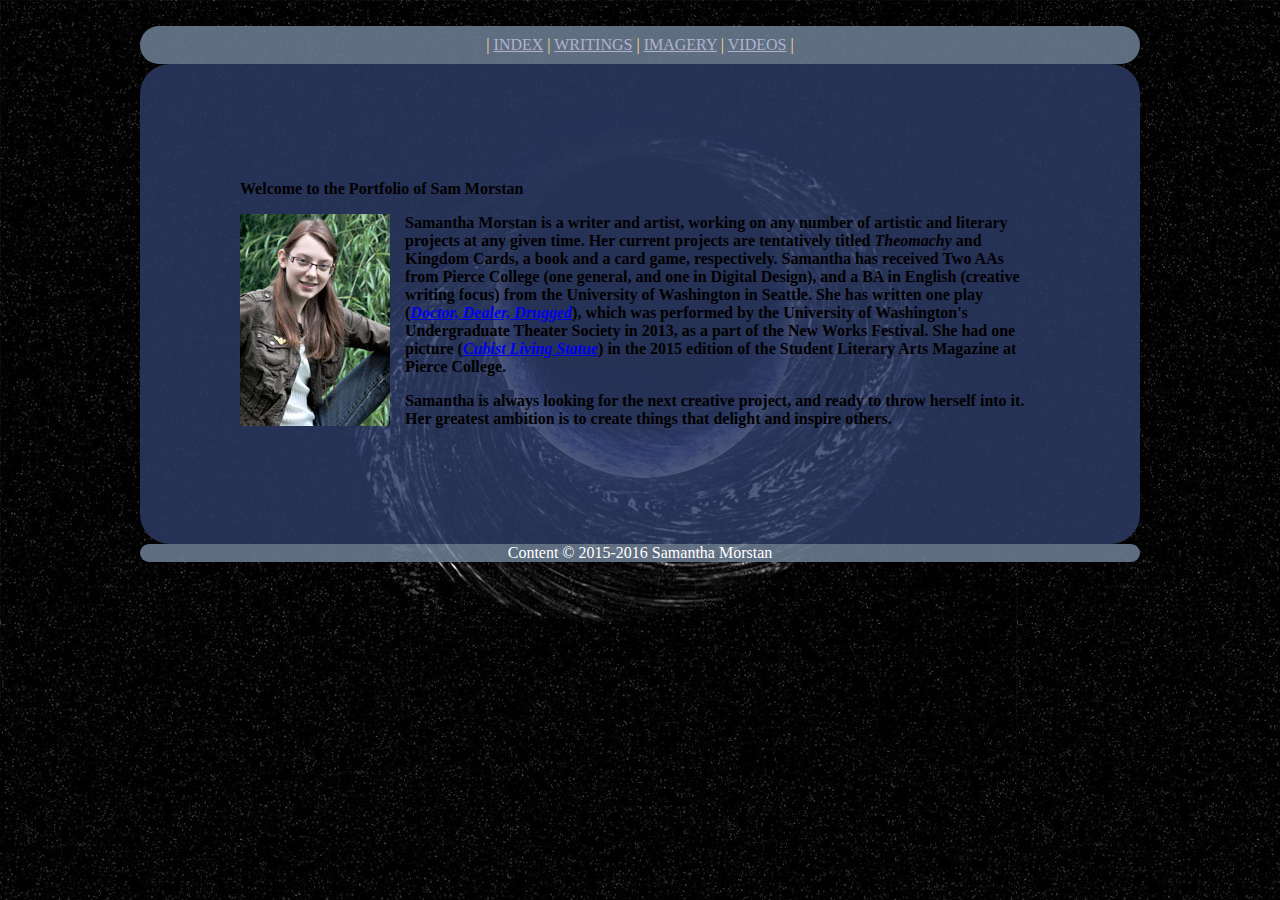
<file: index.html>
CTYPE HTML5>
<html>
  <head>
    <meta charset="utf-8">
    <title>The Works of Sam Morstan</title>
    <link href="static/samstats.css" rel="stylesheet" type="text/css">
    <!--Favicon here-->

  </head>

  <body>
    <div id="navigation">
      | 
<a href="./index">INDEX</a> | 
<a href="./writings">WRITINGS</a> | 
<a href="./imagery">IMAGERY</a> | 
<a href="./videos">VIDEOS</a> | 

    </div>
    <div id="content">


        <p>
        Welcome to the Portfolio of Sam Morstan</p>
        
        <img src="static/images/Sam.jpg" alt="Me" style="float: left;
        padding-right: 15px;" /> 
        Samantha Morstan is a writer and artist, working on any number of
        artistic and literary projects at any given time. Her current projects
        are tentatively titled <i>Theomachy</i> and Kingdom Cards, a book and
        a card game, respectively. Samantha has received Two AAs from Pierce College (one general, and
        one in Digital Design), and a BA in English (creative writing focus)
        from the University of Washington in Seattle. She has written one play
        (<a
            href="https://drive.google.com/open?id=10pZxn_GDRlkX10jJKeAJ_Dlto9otrR_mcJpipP1x_1Y&authuser=0"
            target="_blank"><i>Doctor, Dealer, Drugged</i></a>), which was
        performed by the University of Washington's Undergraduate Theater
        Society in 2013, as a part of the New Works Festival. She had
        one picture (<i><a href="http://fav.me/d8e7tbi" target="_blank">Cubist 
        Living Statue</a></i>) in the 2015 edition of the Student
        Literary Arts Magazine at Pierce College.
        </p>
        
        <p>
        Samantha is always looking for the next creative project, and ready to
        throw herself into it. Her greatest ambition is to create things that
        delight and inspire others.
        </p>


    </div>
    <div id="footer">
      Content © 2015-2016 Samantha Morstan

    </div>
  </body>
</html>
</file>
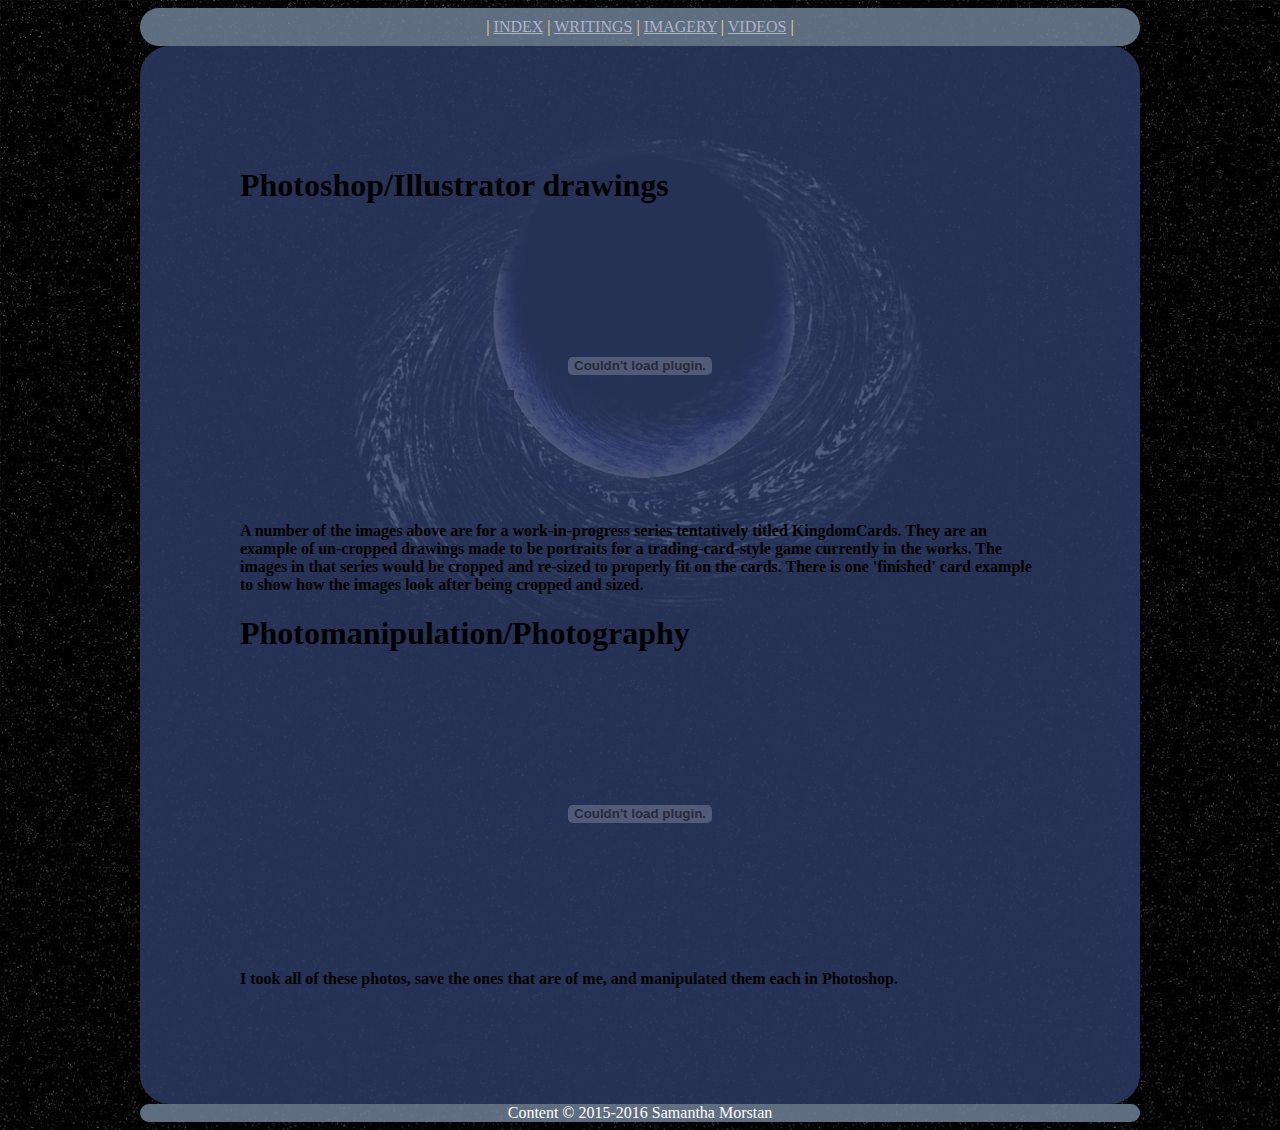
<file: imagery.html>
<!DOCTYPE HTML5>
<html>
  <head>
    <meta charset="utf-8">
    <title>The Works of Sam Morstan</title>
    <link href="static/samstats.css" rel="stylesheet" type="text/css">
    <!--Favicon here-->

  </head>

  <body>
    <div id="navigation">
      | 
<a href="./index">INDEX</a> | 
<a href="./writings">WRITINGS</a> | 
<a href="./imagery">IMAGERY</a> | 
<a href="./videos">VIDEOS</a> | 

    </div>
    <div id="content">


<h1>Photoshop/Illustrator drawings</h1>
<center><object classid="clsid:d27cdb6e-ae6d-11cf-96b8-444553540000" codebase="http://fpdownload.macromedia.com/pub/shockwave/cabs/flash/swflash.cab#version=7,0,0,0" width="360" height="280" align="middle"><param name="wmode" value="window" /><param name="movie" value="http://st.deviantart.net/styles/swf/sitback.swf/sitback.swf?v_0_9_7_05" /><param name="menu" value="true" /><param name="quality" value="high" /><param name="bgcolor" value="#000000" /><param name="flashvars" value="rssQuery=gallery:SMorstan/54598629&ss=8,3,0" /><param name="allowFullScreen" value="true" /><embed src="http://st.deviantart.net/styles/swf/sitback.swf/sitback.swf?v_0_9_7_05" quality="high" wmode="window" flashvars="rssQuery=gallery:SMorstan/54598629&ss=8,3,0" bgcolor="#000000" width="360" height="280" align="middle" allowFullScreen="true" menu="true" type="application/x-shockwave-flash" pluginspage="http://www.macromedia.com/go/getflashplayer"></embed></object></center>
<p>A number of the images above are for a work-in-progress series tentatively
titled KingdomCards. They are an example of un-cropped drawings made to be
portraits for a trading-card-style game currently in the works. The images in
that series would be cropped and re-sized to properly fit on the cards. There is
one 'finished' card example to show how the images look after being cropped and
sized.</p>


<h1>Photomanipulation/Photography</h1>
<center><object classid="clsid:d27cdb6e-ae6d-11cf-96b8-444553540000" codebase="http://fpdownload.macromedia.com/pub/shockwave/cabs/flash/swflash.cab#version=7,0,0,0" width="360" height="280" align="middle"><param name="wmode" value="window" /><param name="movie" value="http://st.deviantart.net/styles/swf/sitback.swf/sitback.swf?v_0_9_7_05" /><param name="menu" value="true" /><param name="quality" value="high" /><param name="bgcolor" value="#000000" /><param name="flashvars" value="rssQuery=gallery:SMorstan/54598632&ss=8,3,0" /><param name="allowFullScreen" value="true" /><embed src="http://st.deviantart.net/styles/swf/sitback.swf/sitback.swf?v_0_9_7_05" quality="high" wmode="window" flashvars="rssQuery=gallery:SMorstan/54598632&ss=8,3,0" bgcolor="#000000" width="360" height="280" align="middle" allowFullScreen="true" menu="true" type="application/x-shockwave-flash" pluginspage="http://www.macromedia.com/go/getflashplayer"></embed></object></center>
<p>I took all of these photos, save the ones that are of me, and manipulated them each in Photoshop.</p>

    </div>
    <div id="footer">
      Content © 2015-2016 Samantha Morstan

    </div>
  </body>
</html>
</file>
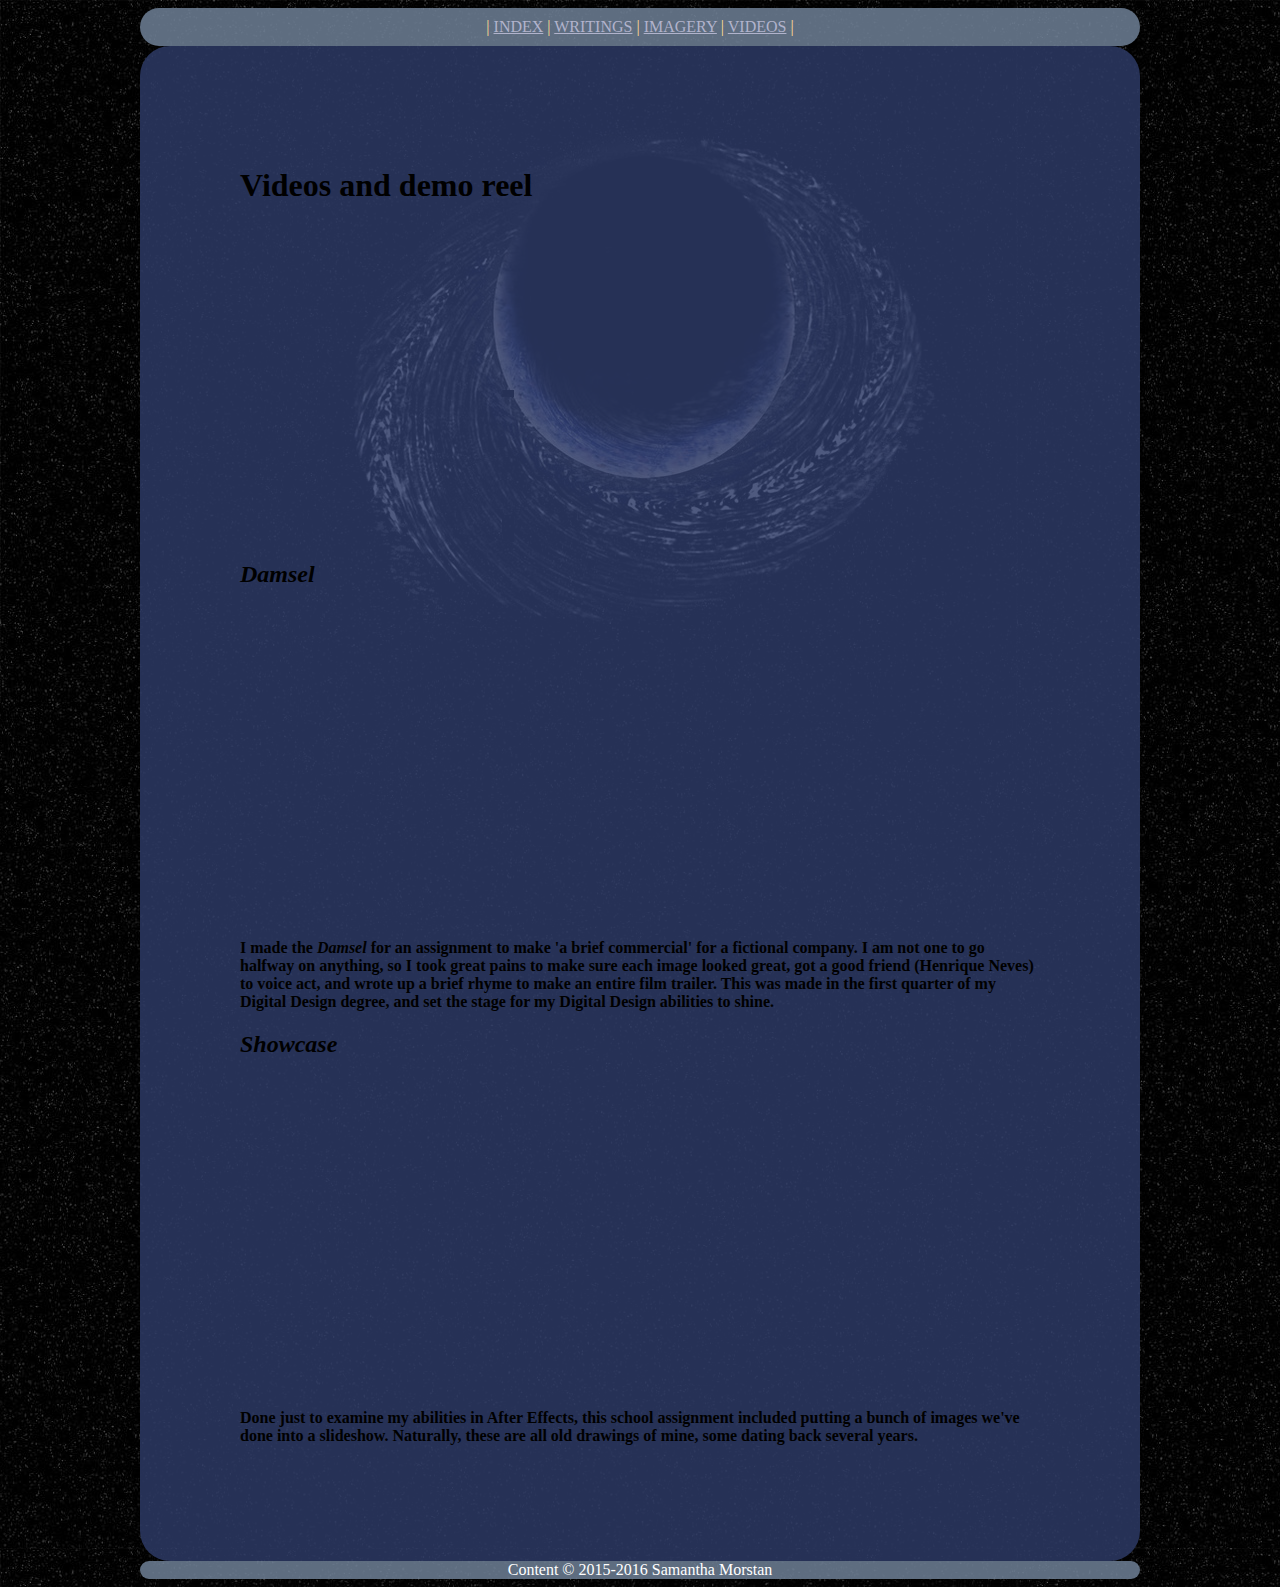
<file: videos.html>
<!DOCTYPE HTML5>
<html>
  <head>
    <meta charset="utf-8">
    <title>The Works of Sam Morstan</title>
    <link href="static/samstats.css" rel="stylesheet" type="text/css">
    <!--Favicon here-->

  </head>

  <body>
    <div id="navigation">
      | 
<a href="./index">INDEX</a> | 
<a href="./writings">WRITINGS</a> | 
<a href="./imagery">IMAGERY</a> | 
<a href="./videos">VIDEOS</a> | 

    </div>
    <div id="content">


<h1>Videos and demo reel</h1>
<center><iframe id=demoreel width="560" height="315" src="https://www.youtube.com/embed/Qq9lUp4A_-c" frameborder="0" allowfullscreen></iframe></center>
<h2><i>Damsel</i></h2>
<center><iframe id=damsel width="560" height="315" src="https://www.youtube.com/embed/raYWp383WBw" frameborder="0" allowfullscreen></iframe></center>
<p>I made the <i>Damsel</i> for an assignment to make 'a brief commercial' for
a fictional company. I am not one to go halfway on anything, so I took great
pains to make sure each image looked great, got a good friend (Henrique Neves)
to voice act, and wrote up a brief rhyme to make an entire film trailer. This
was made in the first quarter of my Digital Design degree, and set the stage for
my Digital Design abilities to shine.</p>
<h2><i>Showcase</i></h2>
<center><iframe id=showcase width="560" height="315" src="https://www.youtube.com/embed/cS4zQKSHBhA" frameborder="0" allowfullscreen></iframe></center>
<p>Done just to examine my abilities in After Effects, this school assignment
included putting a bunch of images we've done into a slideshow. Naturally, these
are all old drawings of mine, some dating back several years.</p>

    </div>
    <div id="footer">
      Content © 2015-2016 Samantha Morstan

    </div>
  </body>
</html>
</file>
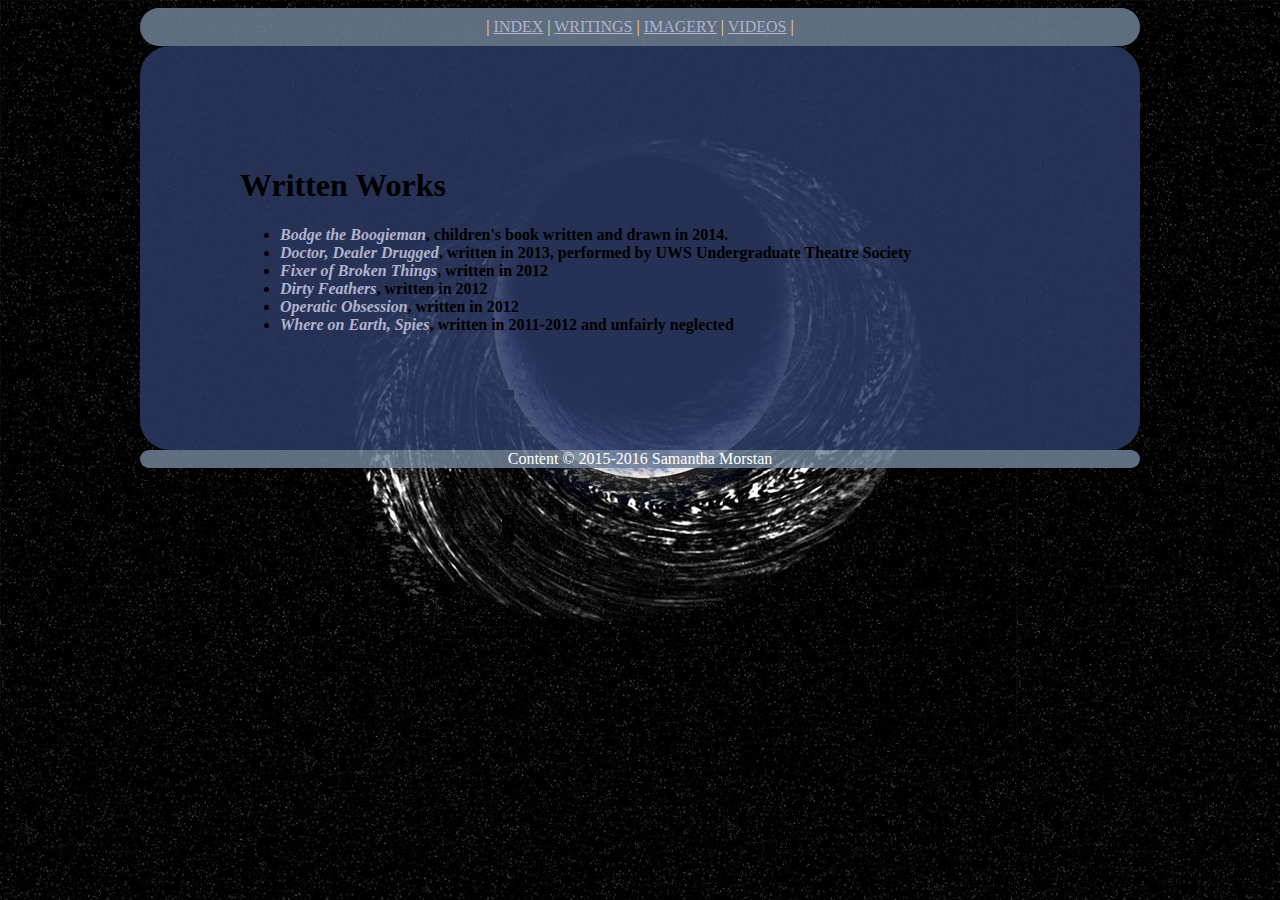
<file: writings.html>
<!DOCTYPE HTML5>
<html>
  <head>
    <meta charset="utf-8">
    <title>The Works of Sam Morstan</title>
    <link href="static/samstats.css" rel="stylesheet" type="text/css">
    <!--Favicon here-->

  </head>

  <body>
    <div id="navigation">
      | 
<a href="./index">INDEX</a> | 
<a href="./writings">WRITINGS</a> | 
<a href="./imagery">IMAGERY</a> | 
<a href="./videos">VIDEOS</a> | 

    </div>
    <div id="content">

<h1>Written Works</h1>
<ul>
  <li><a href=http://is.gd/Q1JB84><i>Bodge the Boogieman</i></a>, children's book written and drawn in 2014.</li>
  <li><a href=http://is.gd/LPoYAh><i>Doctor, Dealer Drugged</i></a>, written in 2013, 
    performed by UWS Undergraduate Theatre Society</li>
  <li><a href=http://is.gd/UufPCn><i>Fixer of Broken Things</i></a>, written in 2012</li>
  <li><a href=http://is.gd/3qFu08><i>Dirty Feathers</i></a>, written in 2012</li>
  <li><a href=http://is.gd/ngE4xe><i>Operatic Obsession</i></a>, written in 2012</li>
  <li><a
         href=http://pentharis.deviantart.com/art/Where-on-Earth-Spies-C-W-261252735>
          <i>Where on Earth, Spies</i></a>, written in 2011-2012 and unfairly neglected</li>
</ul>

    </div>
    <div id="footer">
      Content © 2015-2016 Samantha Morstan

    </div>
  </body>
</html>
</file>
<file: static/samstats.css>
@charset "utf-8";

body {
    margin-left: auto;
    margin-right: auto;
    background-color: #50609c;
    width: 1000px;
    background-image: url(../static/images/planet.png);
}
#navigation {
    text-align: center;
    padding-top: 10px;
    padding-bottom: 10px;
    background-color: hsla(214,17%,52%,0.84);
    color: #FFDB91;
    border-radius: 34px;
}
#navigation a {
    color: #b1b3cc;
}
#navigation a:hover {
    color: #FFFFFF;
}
#content {
    background-color: rgb(45, 58, 103);
    background-color: rgba(45, 58, 103, 0.84);
    width: 800px;
    padding-top: 100px;
    padding-right: 100px;
    padding-bottom: 100px;
    padding-left: 100px;
    border-radius: 30px;
    color: #000000;
    font-family: Baskerville, "Palatino Linotype", Palatino, "Century Schoolbook L", serif;
    font-weight: bolder;
    text-align: left;
    float: none;
}
#content p a {
    color: #b1b3cc;
    text-decoration: none;
}
#content p a:hover {
    color: #FFFFFF;
}
#content li a {
    color: #b1b3cc;
    text-decoration: none;
}
#content li a:hover {
    color: #FFFFFF;
}
#footer {
    background-color: hsla(214,17%,52%,0.84);
    color: #FFFFFF;
    text-align: center;
    border-radius: 34px;
}
</file>
